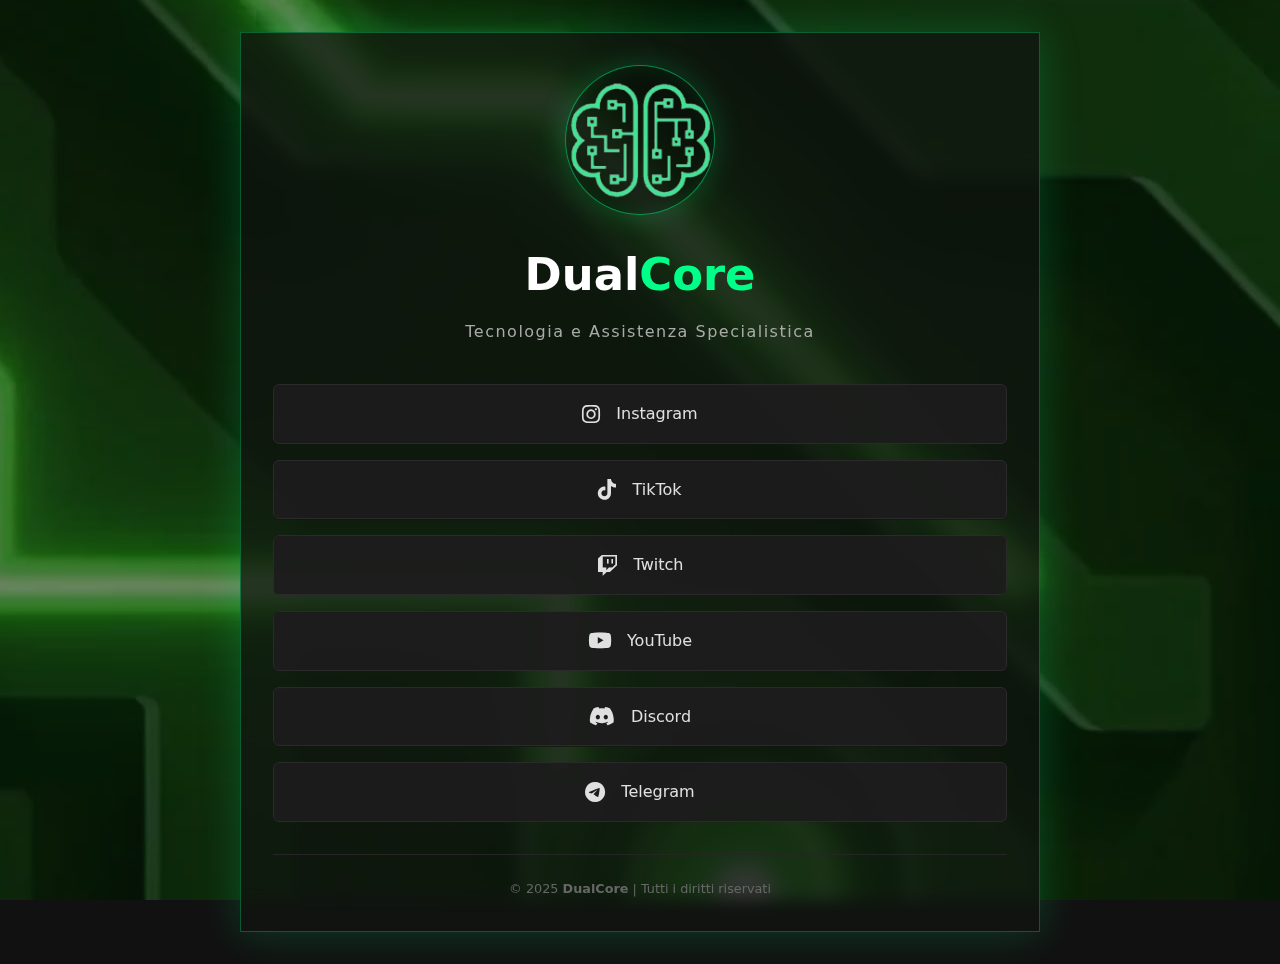
<file: index.html>
<!DOCTYPE html><html lang="it"><head><meta charset="UTF-8"><meta name="viewport" content="width=device-width, initial-scale=1.0"><title>DualCore | Assistenza Informatica</title><link rel="stylesheet" href="./style.min.css"><link rel="stylesheet" href="https://cdnjs.cloudflare.com/ajax/libs/font-awesome/6.4.0/css/all.min.css"><link rel="icon" href="./logo-icon.png" type="png" sizes="32x32"><link rel="apple-touch-icon" href="./logo-icon.png"><link rel="shortcut icon" href="./logo-icon.png" type="png"></head><body><canvas id="techCanvas"></canvas><div class="video-background"><video autoplay muted loop playsinline><source src="./video.mp4" type="video/mp4"></video><div class="video-overlay"></div></div><div class="container"><div class="header"><div class="logo-container"><img src="./logo.png" alt="DualCore Logo"></div><h1>Dual<span>Core</span></h1><p class="subtitle">Tecnologia e Assistenza Specialistica</p></div><div class="social-links"><a href="https://www.instagram.com/dualcoreofficial/" class="social-btn instagram"><i class="fab fa-instagram"></i><span>Instagram</span></a><a href="https://www.tiktok.com/@dualcoreofficialpc" class="social-btn tiktok"><i class="fab fa-tiktok"></i><span>TikTok</span></a><a href="https://www.twitch.tv/dualcore00" class="social-btn twitch"><i class="fab fa-twitch"></i><span>Twitch</span></a><a href="https://www.youtube.com/@DualCoreOfficialDev" class="social-btn youtube"><i class="fab fa-youtube"></i><span>YouTube</span></a><a href="https://discord.gg/qdZdKHa4U5" class="social-btn discord"><i class="fab fa-discord"></i><span>Discord</span></a><a href="https://t.me/DualCoreOfficial" class="social-btn telegram"><i class="fab fa-telegram"></i><span>Telegram</span></a></div><footer><p>© 2025 <strong>DualCore</strong> | Tutti i diritti riservati</p></footer></div><script src="./script.min.js"></script></body></html>
</file>
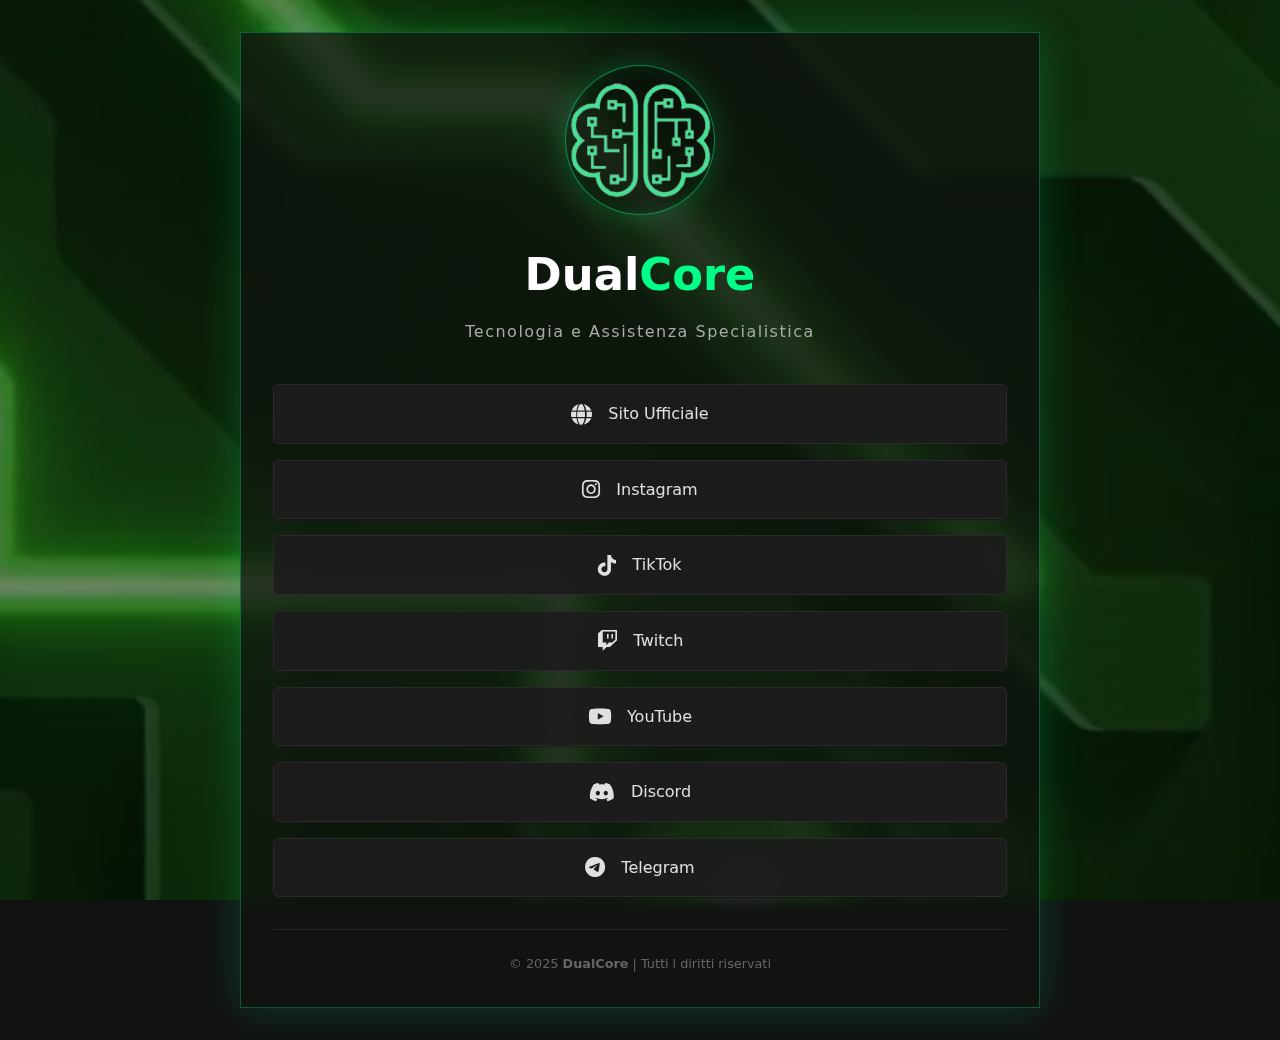
<file: index.min.html>
<!DOCTYPE html><html lang="it"><head><meta charset="UTF-8"><meta name="viewport" content="width=device-width, initial-scale=1.0"><title>DualCore | Assistenza Informatica</title><link rel="stylesheet" href="./style.min.css"><link rel="stylesheet" href="https://cdnjs.cloudflare.com/ajax/libs/font-awesome/6.4.0/css/all.min.css"><link rel="icon" href="./logo-icon.png" type="png" sizes="32x32"><link rel="apple-touch-icon" href="./logo-icon.png"><link rel="shortcut icon" href="./logo-icon.png" type="png"></head><body><canvas id="techCanvas"></canvas><div class="video-background"><video autoplay muted loop playsinline><source src="./video.mp4" type="video/mp4"></video><div class="video-overlay"></div></div><div class="container"><div class="header"><div class="logo-container"><img src="./logo.png" alt="DualCore Logo"></div><h1>Dual<span>Core</span></h1><p class="subtitle">Tecnologia e Assistenza Specialistica</p></div><div class="social-links"><a href="https://dualcore.it" class="social-btn mysite" target="_blank"><i class="fas fa-globe"></i><span>Sito Ufficiale</span></a><a href="https://www.instagram.com/dualcoreofficial/" class="social-btn instagram"><i class="fab fa-instagram"></i><span>Instagram</span></a><a href="https://www.tiktok.com/@dualcoreofficialpc" class="social-btn tiktok"><i class="fab fa-tiktok"></i><span>TikTok</span></a><a href="https://www.twitch.tv/dualcore00" class="social-btn twitch"><i class="fab fa-twitch"></i><span>Twitch</span></a><a href="https://www.youtube.com/@DualCoreOfficialDev" class="social-btn youtube"><i class="fab fa-youtube"></i><span>YouTube</span></a><a href="https://discord.gg/qdZdKHa4U5" class="social-btn discord"><i class="fab fa-discord"></i><span>Discord</span></a><a href="https://t.me/DualCoreOfficial" class="social-btn telegram"><i class="fab fa-telegram"></i><span>Telegram</span></a></div><footer><p>© 2025 <strong>DualCore</strong> | Tutti i diritti riservati</p></footer></div><script src="./script.min.js"></script></body></html>
</file>
<file: style.min.css>
:root{--primary:#00ff88;--primary-dark:#00cc66;--dark:#111111;--dark-light:#1a1a1a;--text-light:#e0e0e0}*{margin:0;padding:0;box-sizing:border-box;font-family:'Segoe UI',system-ui,sans-serif}body{background-color:var(--dark);color:var(--text-light);min-height:100vh;display:flex;justify-content:center;align-items:center;line-height:1.6}.tech-overlay{position:fixed;top:0;left:0;width:100%;height:100%;z-index:-1;background:linear-gradient(135deg,rgba(0,255,136,.03) 0%,rgba(0,0,0,0) 50%,rgba(0,255,136,.03) 100%),var(--dark);background-size:200% 200%;animation:gradientBG 15s ease infinite}@keyframes gradientBG{0%{background-position:0% 0%}50%{background-position:100% 100%}100%{background-position:0% 0%}}.container{width:100%;max-width:500px;padding:2rem;text-align:center}.header{margin-bottom:2.5rem}.logo-container{width:150px;height:150px;margin:0 auto 1.5rem;border-radius:100%;border:2px solid var(--primary);display:flex;justify-content:center;align-items:center;overflow:hidden;background-color:rgba(0,0,0,.3);box-shadow:0 0 20px rgba(67,228,152);transition:transform .3s ease;padding:8px}.logo-container:hover{transform:scale(1.05)}.logo-container img{width:500%;height:500%;object-fit:contain;border-radius:50%;padding:1px}h1{font-size:2.8rem;font-weight:700;margin-bottom:.5rem;color:#fff}h1 span{color:var(--primary)}.subtitle{color:#aaa;font-size:1rem;letter-spacing:1.5px;font-weight:300}.social-links{display:flex;flex-direction:column;gap:1rem;margin-bottom:2rem}.social-btn{width:100%;padding:1rem;border-radius:6px;background-color:rgba(30,30,30,.8);border:1px solid #2a2a2a;display:flex;align-items:center;justify-content:center;gap:1rem;text-decoration:none;color:var(--text-light);font-weight:500;transition:all .3s ease;backdrop-filter:blur(5px);position:relative;overflow:hidden}.social-btn i{font-size:1.3rem;transition:all .3s ease}.social-btn:hover{transform:translateY(-3px);box-shadow:0 5px 15px rgba(0,255,85,.164);border-color:var(--primary)}.social-btn:hover i{transform:scale(1.2)}.social-btn::before{content:'';position:absolute;top:0;left:-100%;width:100%;height:100%;background:linear-gradient(90deg,transparent,rgba(0,255,136,.1),transparent);transition:.5s}.social-btn:hover::before{left:100%}.tiktok:hover{border-color:#25F4EE}.tiktok:hover i{color:#25F4EE}.instagram:hover{border-color:#E1306C}.instagram:hover i{color:#E1306C}.twitch:hover{border-color:#9147ff}.twitch:hover i{color:#9147ff}.youtube:hover{border-color:#FF0000}.youtube:hover i{color:#FF0000}.discord:hover{border-color:#5865F2}.discord:hover i{color:#5865F2}.telegram:hover{border-color:#0088cc}.telegram:hover i{color:#0088cc}footer{color:#666;font-size:.8rem;padding-top:1.5rem;border-top:1px solid #252525}@media(max-width:480px){.container{padding:1.5rem}h1{font-size:2.2rem}}#techCanvas{position:fixed;top:0;left:0;width:100%;height:100%;z-index:-1;display:block}.container{background-color:rgba(15,20,15,.7);backdrop-filter:blur(8px);-webkit-backdrop-filter:blur(8px);border:1px solid rgba(0,255,136,.3);box-shadow:0 0 40px rgba(0,255,136,.2);max-width:800px;margin:2rem auto;padding:2rem;position:relative;z-index:1}.logo-container{border:1px solid rgba(0,255,136,.5);box-shadow:0 0 30px rgba(0,255,136,.2),inset 0 0 20px rgba(0,255,136,.1)}.video-background{position:fixed;top:0;left:0;width:100%;height:100%;z-index:-1;overflow:hidden}.video-background video{position:absolute;top:50%;left:50%;min-width:100%;min-height:100%;width:auto;height:auto;transform:translate(-50%,-50%);object-fit:cover}.video-overlay{position:absolute;top:0;left:0;width:100%;height:100%;background:rgba(10,15,10,.5)}
</file>
